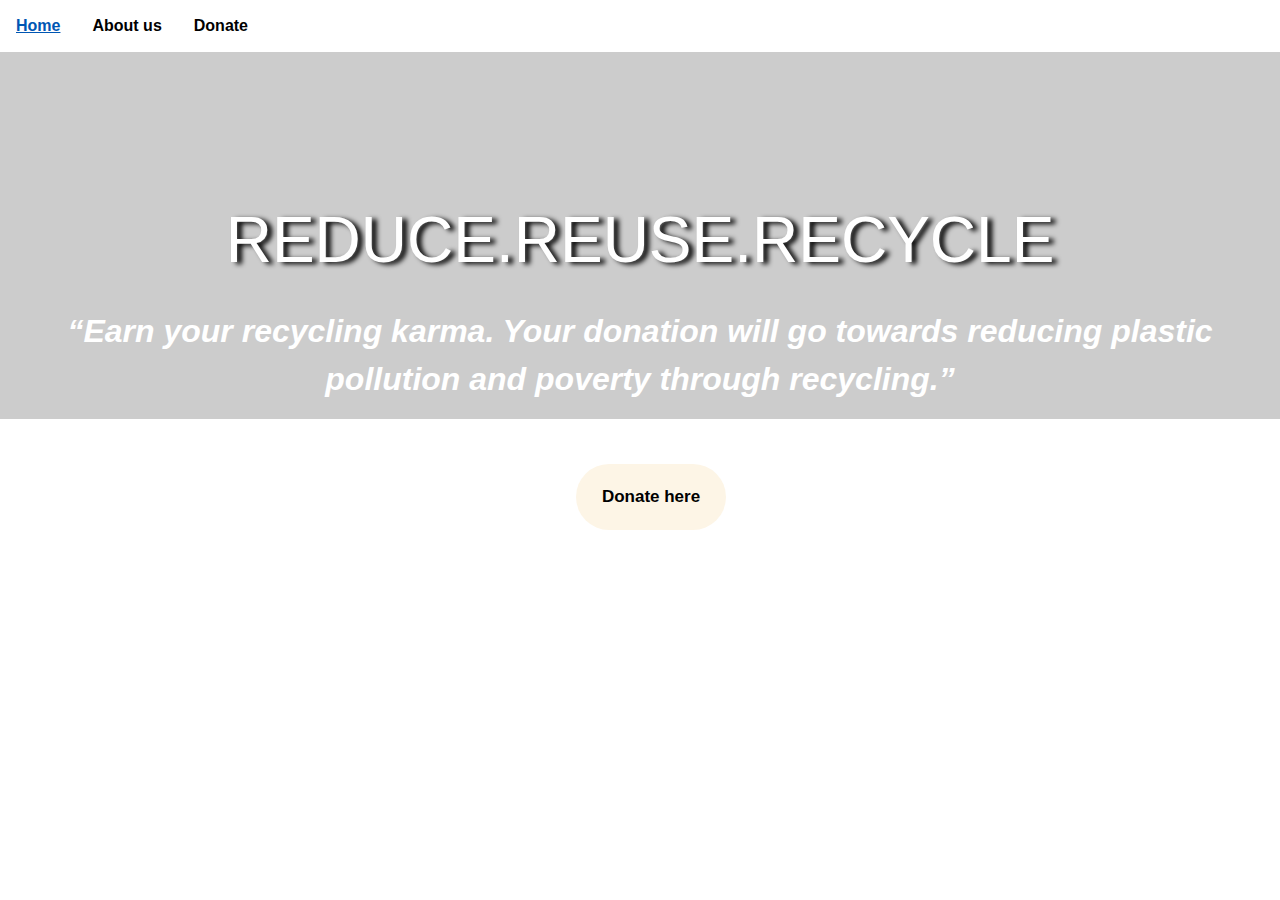
<file: index.html>
<!DOCTYPE html>
<html>
<head>
        <title>PB Organisation.</title>
	<meta name="viewport" content="width=device-width, initial-scale=1">

    <link rel="stylesheet" href="https://maxcdn.bootstrapcdn.com/bootstrap/4.5.0/css/bootstrap.min.css">
    <link rel="stylesheet" href="home.css">
</head>
<body>

<ul>
<li><b><a class ="active" href="index.html">Home</a></b></li>
<li><b><a class="active" href="about.html">About us</a></b></li>
<li><b><a class="active" href="donate.html">Donate</a></b></li>  
 </ul>
        <h1 style="text-shadow: 5px 2px 5px black;">REDUCE.REUSE.RECYCLE</h1>
        <p style="font-style: italic; color: white;"><b>“Earn your recycling karma. Your donation will go towards reducing plastic pollution and poverty through recycling.”</b></p>
        <a href="donate.html" class="button"><span style="color:black;"> Donate here</span></a>
        <div></div>
         
</body>
</html>
</file>
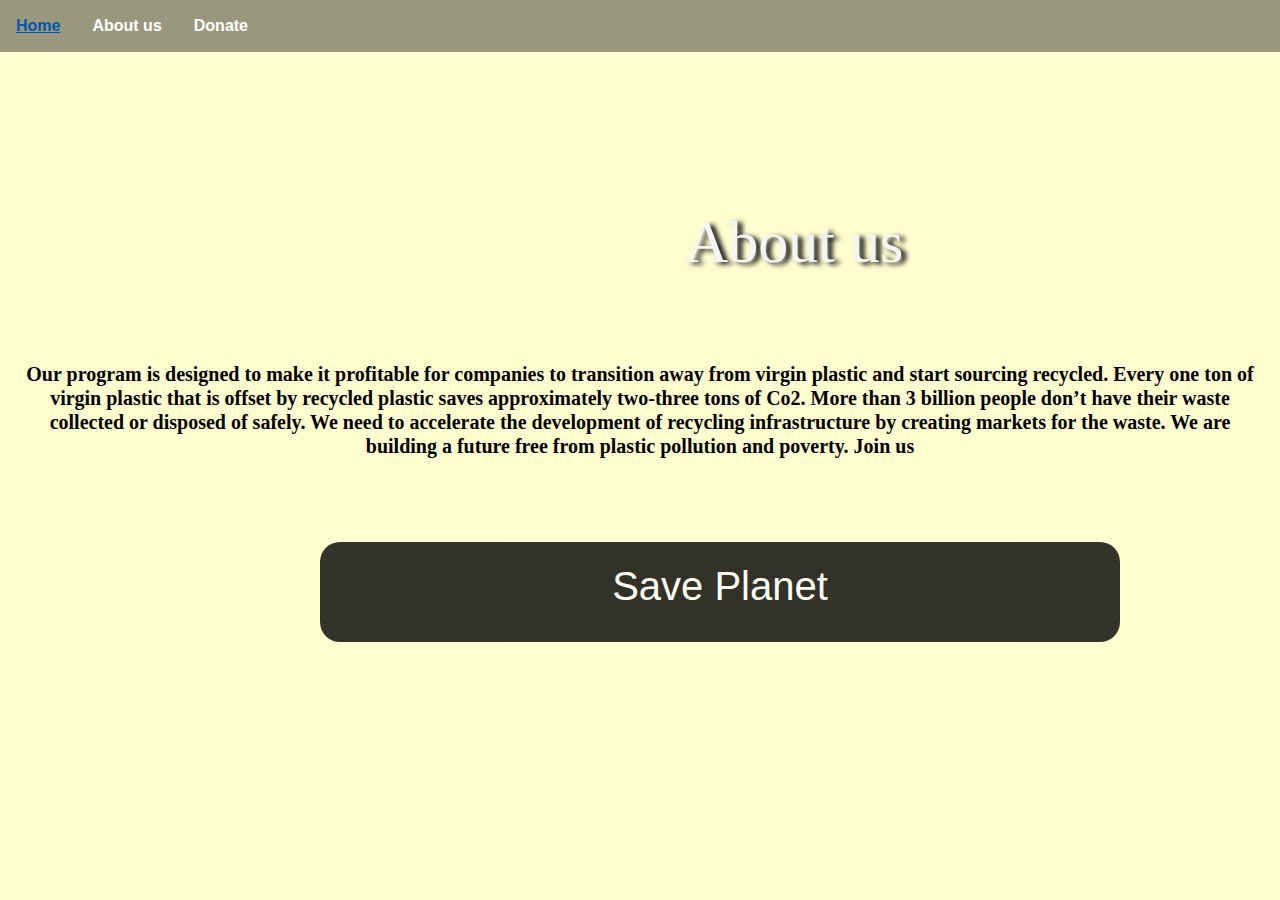
<file: about.html>
<!DOCTYPE html>
<html>
<head>
        <title>Know more</title>
	<meta name="viewport" content="width=device-width, initial-scale=1">
        <link rel="stylesheet" href="https://maxcdn.bootstrapcdn.com/bootstrap/4.5.0/css/bootstrap.min.css">
        <link rel="stylesheet" href="about.css">
</head>
<body>
 <ul>
         <li><b><a class ="active" href="index.html">Home</a></b></li>
         <li><b><a class="active" href="about.html">About us</a></b></li>
         <li><b><a class="active" href="donate.html">Donate</a></b></li>
</ul>
<h2 style="margin-left: 685px;font-size:60px;color:whitesmoke;text-shadow: 5px 2px 5px black;font-family:Verdana;margin-top:12%;">About us<h2>
<p class="one">Our program is designed to make it profitable for companies to transition away from virgin plastic and start sourcing recycled. Every one ton of virgin plastic that is offset by recycled plastic saves approximately two-three tons of Co2.  
    More than 3 billion people don’t have their waste collected or disposed of safely. We need to accelerate the development of recycling infrastructure by creating markets for the waste. 
    We are building a future free from plastic pollution and poverty. Join us</p>
<p class="two">Save Planet</p>
</body>
</html>
</file>
<file: home.css>
body {
    margin: 0;
    padding: 0;
    background: linear-gradient(rgb(0,0,0,0.2),rgb(0,0,0,0.2)),url('https://doulton.com/wp-content/uploads/2020/07/Plastic-facts-2.jpg');
    background-repeat: no-repeat;
    background-size: cover;
    max-width: 100%;
    height: auto;
  }
  ul{ 
    list-style-type: none;
    margin: 0;
    padding:0;
    overflow: hidden;
    background-color:white;
   
}
li {
    float: left;
}
li a {
    display: block;
    color:black;
    text-align: center;
    padding: 14px 16px;
    text-decoration: none;
}

p.one{
    text-align: center;
    font-size:20px;
    font-family:Verdana;
    background-color:(0,0,0,0.6);
    padding-top: 100px;
    padding-right:50px;
    margin-left:35%;
    margin-top:5%;
    padding-top: 50px;
    padding-bottom: 50px;
    height: 600px;
    width: 500px;
    color: #fff;
    /* border: 5px dotted; */
    /* border-color: black; */
}

p.two{
    text-align:center;
    font-size:40px;
    background-color:black;
    margin-top:5%;
    color:white;
    height: 100px;
    width: 800px;
    opacity:0.8;
    margin-left:25%;
    border-radius:20px;
}
h1{ 
    font-size: 400%;
    text-align: center;
    color:white;
    padding-top: 150px;
    font-family: 'Trebuchet MS', sans-serif;
}
p{
    font-size: 200%;
    text-align: center;
    color:white;
    padding-top: 20px;
    font-family:'Trebuchet MS', sans-serif;
}
.button{
    display: inline-block;
    border-radius: 50px;
    background-color:oldlace;
    border: none;
    color: rgb(6, 112, 20);
    opacity:1;
    text-align: center;
    font-size: 17px;
    font-weight: bold;
    margin-top: 5%;
    margin-right: 2%;
    padding: 20px;
    width: 150px;
    transition: all 0.5s;
    cursor: pointer;
    position:absolute;
    top:400px;
    left:45%;
}

.paymentbox {
    background-color: rgb(0,0,0,0.4);
    border-radius: 50px;
    padding-top: 100px;
    padding-bottom: 50px;
    text-align: center;
    color: #fff;
    margin: 5%;
 }
.paymentbox h2{
    text-align: center;
    font-size: 100%;
}
.paymentbox .user{
    margin-bottom: 50px;
}
</file>
<file: about.css>
body{
    margin: 0;
    padding: 0;
    background-image: url('https://i.pinimg.com/564x/84/31/19/843119c7771ff0e31f527c1c635be5c7.jpg');
    background-color:#fffdd0;
    background-repeat: no-repeat;
    background-size: cover;
    max-width: 100%;
    height: auto;
    position: absolute;
}


ul{ 
    list-style-type: none;
    margin: 0;
    padding:0;
    overflow: hidden;
    background-color:rgba(0, 0, 0, 0.4);
   
}
li {
    float: left;
}
li a {
    display: block;
    color:white;
    text-align: center;
    padding: 14px 16px;
    text-decoration: none;
}

p.one{
    text-align: match-parent;
    font-size:20px;
    font-family:Verdana;
    background-color:(0,0,0,0.6);
    color: #000;
    margin-top: 5%;
    padding: 20px;
    font-weight: bold;
}

p.two{
    text-align:center;
    font-size:40px;
    background-color:black;
    margin-top:5%;
    color:white;
    height: 100px;
    width: 800px;
    opacity:0.8;
    margin-left:25%;
    border-radius:20px;
}
h1{ 
    font-size: 400%;
    text-align: center;
    color:white;
    padding-top: 70px;
    font-family: 'Trebuchet MS', sans-serif;
}
p{
    font-size: 200%;
    text-align: center;
    color:white;
    padding-top: 20px;
    font-family:'Trebuchet MS', sans-serif;
}
.button{
    display: inline-block;
    border-radius: 50px;
    background-color: white;
    border: none;
    color: black;
    opacity:1;
    text-align: center;
    font-size: 20px;
    margin-right: 2%;
    padding: 10px 30px;
    width: 150px;
    transition: all 0.5s;
    cursor: pointer;
    text-shadow: 2px 2px 4px #000000;
    position:absolute;
    top:400px;
    left:45%;
}
.button span {
    cursor: pointer;
    display: inline-block;
    position: relative;
    transition: 0.5s;
}
.button span:after {
    content: '\00bb';
    position: absolute;
    opacity: 0;
    transition: 0.5s;
}

.button:hover span {
    padding-right: 25px;
}
.button:hover span:after {
    opacity: 1;
    right: 0;
}
.paymentbox {
    background-color: rgb(0,0,0,0.4);
    border-radius: 50px;
    padding-top: 100px;
    padding-bottom: 50px;
    text-align: center;
    color: #fff;
    margin: 5%;
 }
.paymentbox h2{
    text-align: center;
    font-size: 100%;
}
.paymentbox .user{
    margin-bottom: 50px;
}
</file>
